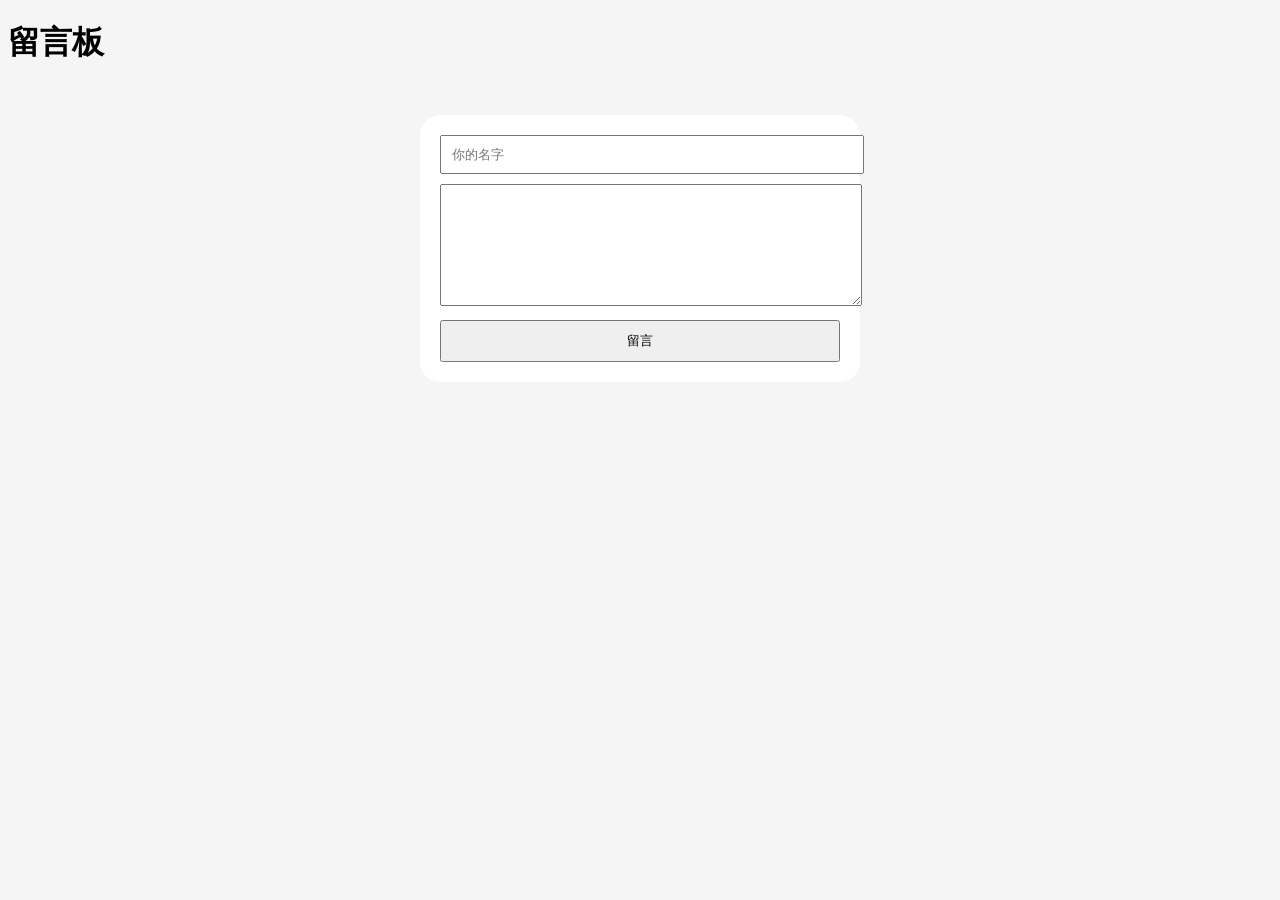
<file: Frontend/index.html>
<!-- 标签 属性 = 值 -->

<!DOCTYPE html><!-- 使用html5标准 -->
<html lang="zh-CN"><!-- html的根标签，属性：lang="zh-CN"中文 -->

<head><!-- 网页标题，使用UTF-8编码 -->
    <meta charset="UTF-8">
    <title>苹果网</title>
    <link rel="icon" href="images/apple1.png"><!--连接外部资源 关系=图标 文件地址=images/apple.png-->
    <link rel="stylesheet" href="style.css"><!--连接外部资源 关系=样式表 地址=MessageBoard.css -->
</head>

<body><!-- 网页主体 -->

<h1>留言板</h1><!-- 一级标题 -->
<div class="board"><!--区域 类="board" -->
    <input id="nameInput" placeholder="你的名字"><!--创建输入框 id="nameInput" 提示文本="你的名字" -->
    <textarea id="messageInput" placeholder="写点什么...">
    </textarea><!--多行输入框 id="messageInput" 提示文本="写点什么..." -->
    <button id="submitBtn" type="button"><!--按钮 id="submitBtn" 标签="button"-->
        留言
    </button>
    <div id="messageList"><!--区域 id="messageList"邮件列表 -->

    </div><!--区域结束 id="messageList" -->
</div><!--区域结束 名字="board" -->

<script src="script.js"></script><!-- 执行js 来源=script.js -->
</body><!-- 网页主体 -->
</html><!-- html的根标签，属性：lang="zh-CN"中文 -->
</file>
<file: Frontend/style.css>
/*
选择器{
    属性: 值;
}
*/

/*body（html的网页主体） 设置字体、设置背景*/
body{
    font-family:Arial;
    background:#f5f5f5;
}

/*.代表类选择器，这里选择了board（留言板）
宽400像素、外边距50像素（左右自动计算）、内边距20像素、设置背景颜色、圆角20像素*/
.board{
    width:400px;
    margin:50px auto;
    padding:20px;
    background:white;
    border-radius:20px;
}

/*这里同时设置了两个选择器：input输入框、textarea多行输入框
宽：占父元素100%、与下方距离10像素、文字与边缘间距10像素*/
input,textarea{
    width:100%;
    margin-bottom:10px;
    padding:10px;
}
/*多行输入框（上面那一段同时设置了两种元素）设置高度100像素*/
textarea{
    height:100px;
}

/*按钮（里面的字写在html）宽度占父元素100%、文字与边缘间距10像素*/
button{
    width:100%;
    padding:10px;
}
</file>
